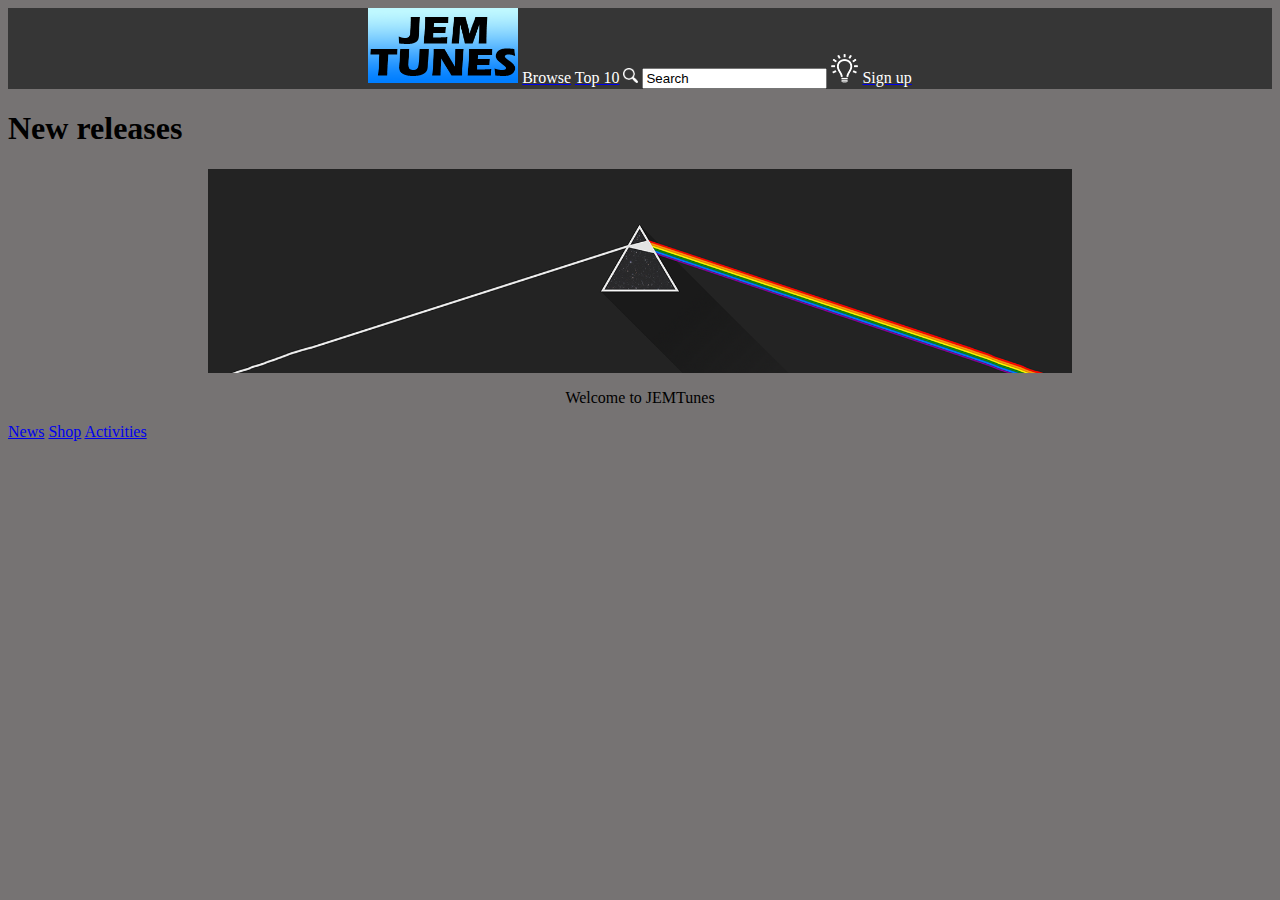
<file: index.html>
<html>
<body bgcolor="#767373">
<title>JEMTunes - Home</title>

<head>
<div style="text-align:center;background-color:#363636">
<img src="images/JEMBack.png" alt="JEMTunes" style="width:150px;height:75px;">
<a href="WIP.html"><font color="WHITE">Browse</font></a>
<a href="WIP.html"><font color="WHITE">Top 10</font></a>
<img src="images/magnify.png" style="width:15px;height:15px;">

<input type="text" name="FirstName" value="Search">

<img src="images/bulb.png" style="width:27px;height:29px;">
<a href="sign-up.html"><font color="WHITE">Sign up</font></a>
</div>
</head>

<h1>New releases</h1>
<div style="text-align:center;padding-left:200px;padding-right:200px">
<img src="images/banner.png" alt="Dark side of the moon album art" style="width:100%;height:width*0.75">
<p>Welcome to JEMTunes</p>
</div>

<a href="news.html">News</a>
<a href="shop.html">Shop</a>
<a href="activities.html">Activities</a>
</body>
</html>
</file>
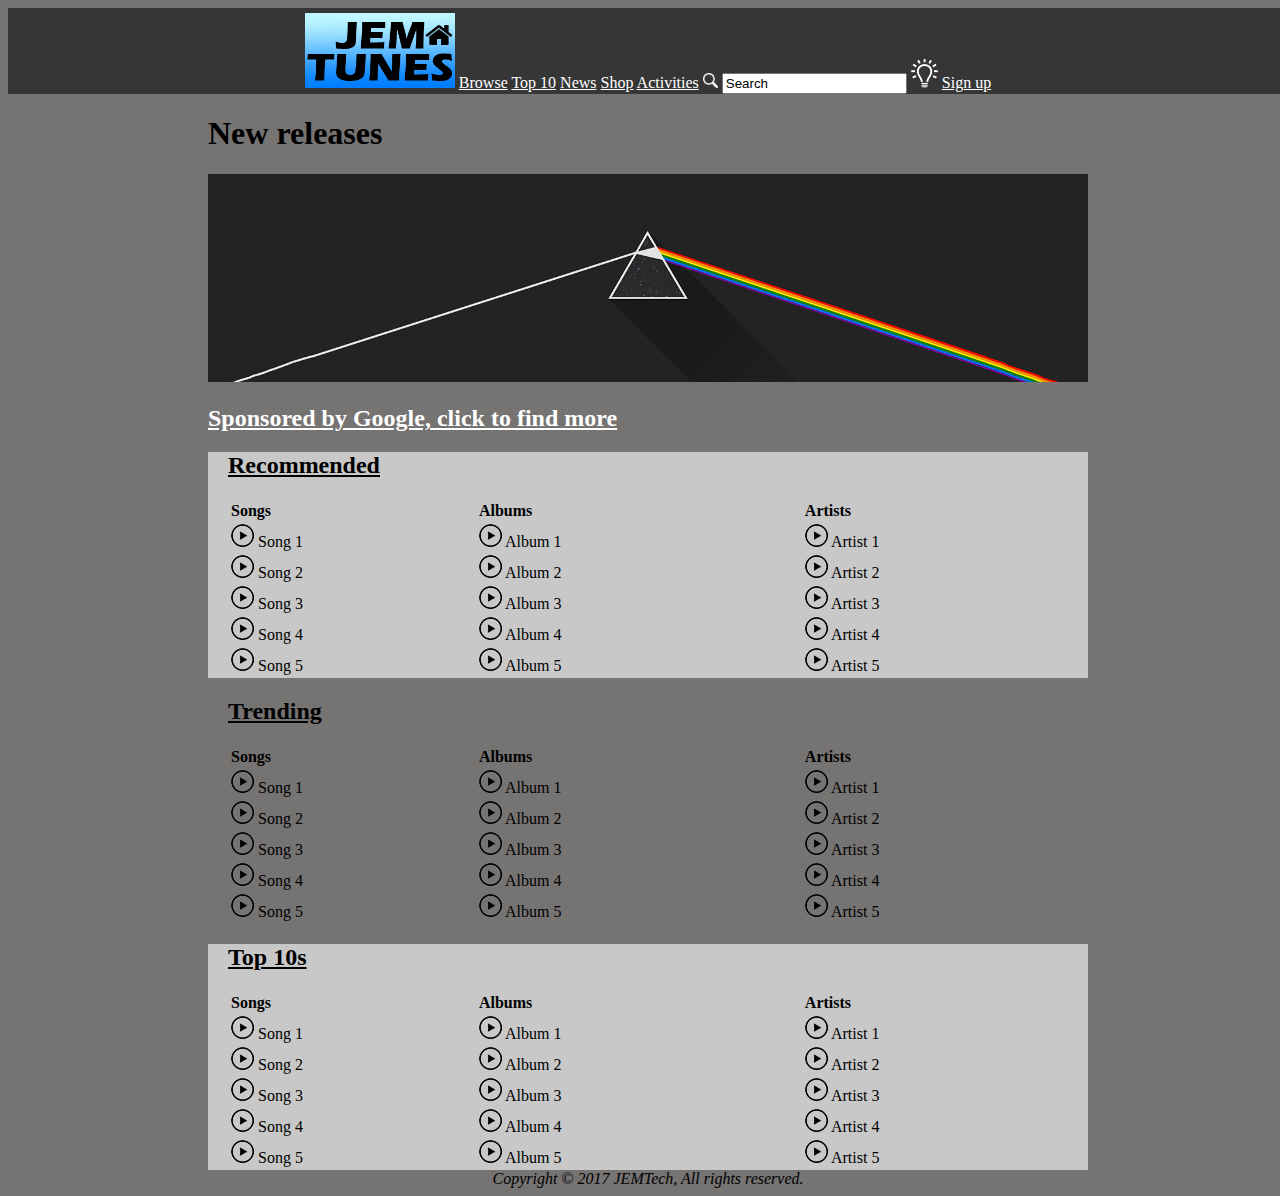
<file: JEMTunes-HTML-master/index.html>
<!DOCTYPE html>
<html lang="en">
	<head>
	<link rel="stylesheet" type="text/css" href="mystyle.css">
	
		<meta charset="UTF-8" />
		<title>JEMTunes - Home</title>
		<div class = "menu-bar">
			<a href="index.html"><img src="images/JEMBack.png" alt="JEMTunes" id="home-buttom" /></a>
			<a href="browse.html">Browse</a>
			<a href="top10.html">Top 10</a>
			<a href="news.html">News</a>
			<a href="shop.html">Shop</a>
			<a href="activities.html">Activities</a>
			<img src="images/magnify.png" alt="Search" id="magnify-button" />
			<input type="text" name="searchbar" value="Search" />
			<img src="images/bulb.png" alt="Light/dark mode" id="bulb"/>
			<a href="sign-up.html">Sign up</a>
		</div>
	</head>
	<body>
		<div class="large-panel">
			<h1 style="text-align:left">New releases</h1>	
			<img src="images/banner.png" alt="Dark side of the moon album art" style="width:100%;height:width*0.75" />
		
			<aside>
			<a href="https://www.google.co.uk/"><h2>Sponsored by Google, click to find more</h2></a>
			</aside>
			
			<div class="light-panel-left">
				<h2><u>Recommended</u></h2>
				<table>
					<tr>
						<th><b>Songs</b></th>
						<th><b>Albums</b></th>
						<th><b>Artists</b></th>
					</tr>
					<tr>
						<td><img src="images/playbutton.png" alt="Play button" /> Song 1</td>
						<td><img src="images/playbutton.png" alt="Play button" /> Album 1</td>
						<td><img src="images/playbutton.png" alt="Play button" /> Artist 1</td>
					</tr>
					<tr>
						<td><img src="images/playbutton.png" alt="Play button" /> Song 2</td>
						<td><img src="images/playbutton.png" alt="Play button" /> Album 2</td>
						<td><img src="images/playbutton.png" alt="Play button" /> Artist 2</td>
					</tr>
					<tr>
						<td><img src="images/playbutton.png" alt="Play button" /> Song 3</td>
						<td><img src="images/playbutton.png" alt="Play button" /> Album 3</td>
						<td><img src="images/playbutton.png" alt="Play button" /> Artist 3</td>
					</tr>
					<tr>
						<td><img src="images/playbutton.png" alt="Play button" /> Song 4</td>
						<td><img src="images/playbutton.png" alt="Play button" /> Album 4</td>
						<td><img src="images/playbutton.png" alt="Play button" /> Artist 4</td>
					</tr>
					<tr>
						<td><img src="images/playbutton.png" alt="Play button" /> Song 5</td>
						<td><img src="images/playbutton.png" alt="Play button" /> Album 5</td>
						<td><img src="images/playbutton.png" alt="Play button" /> Artist 5</td>
					</tr>
				</table>
			</div>
					
			<div class="dark-panel-left">
				<h2><u>Trending</u></h2>
				<table>
					<tr>
						<th><b>Songs</b></th>
						<th><b>Albums</b></th>
						<th><b>Artists</b></th>
					</tr>
					<tr>
						<td><img src="images/playbutton.png" alt="Play button" /> Song 1</td>
						<td><img src="images/playbutton.png" alt="Play button" /> Album 1</td>
						<td><img src="images/playbutton.png" alt="Play button" /> Artist 1</td>
					</tr>
					<tr>
						<td><img src="images/playbutton.png" alt="Play button" /> Song 2</td>
						<td><img src="images/playbutton.png" alt="Play button" /> Album 2</td>
						<td><img src="images/playbutton.png" alt="Play button" /> Artist 2</td>
					</tr>
					<tr>
						<td><img src="images/playbutton.png" alt="Play button" /> Song 3</td>
						<td><img src="images/playbutton.png" alt="Play button" /> Album 3</td>
						<td><img src="images/playbutton.png" alt="Play button" /> Artist 3</td>
					</tr>
					<tr>
						<td><img src="images/playbutton.png" alt="Play button" /> Song 4</td>
						<td><img src="images/playbutton.png" alt="Play button" /> Album 4</td>
						<td><img src="images/playbutton.png" alt="Play button" /> Artist 4</td>
					</tr>
					<tr>
						<td><img src="images/playbutton.png" alt="Play button" /> Song 5</td>
						<td><img src="images/playbutton.png" alt="Play button" /> Album 5</td>
						<td><img src="images/playbutton.png" alt="Play button" /> Artist 5</td>
					</tr>
				</table>
			</div>
			
			<div class="light-panel-left">
				<h2><u>Top 10s</u></h2>
				<table>
					<tr>
						<th style="text-align:left"><b>Songs</b></th>
						<th style="text-align:left"><b>Albums</b></th>
						<th style="text-align:left"><b>Artists</b></th>
					</tr>
					<tr>
						<td><img src="images/playbutton.png" alt="Play button" /> Song 1</td>
						<td><img src="images/playbutton.png" alt="Play button" /> Album 1</td>
						<td><img src="images/playbutton.png" alt="Play button" /> Artist 1</td>
					</tr>
					<tr>
						<td><img src="images/playbutton.png" alt="Play button" /> Song 2</td>
						<td><img src="images/playbutton.png" alt="Play button" /> Album 2</td>
						<td><img src="images/playbutton.png" alt="Play button" /> Artist 2</td>
					</tr>
					<tr>
						<td><img src="images/playbutton.png" alt="Play button" /> Song 3</td>
						<td><img src="images/playbutton.png" alt="Play button" /> Album 3</td>
						<td><img src="images/playbutton.png" alt="Play button" /> Artist 3</td>
					</tr>
					<tr>
						<td><img src="images/playbutton.png" alt="Play button" /> Song 4</td>
						<td><img src="images/playbutton.png" alt="Play button" /> Album 4</td>
						<td><img src="images/playbutton.png" alt="Play button" /> Artist 4</td>
					</tr>
					<tr>
						<td><img src="images/playbutton.png" alt="Play button" /> Song 5</td>
						<td><img src="images/playbutton.png" alt="Play button" /> Album 5</td>
						<td><img src="images/playbutton.png" alt="Play button" /> Artist 5</td>
					</tr>
				</table>
			</div>
		</div>
		<footer><i>Copyright © 2017 JEMTech, All rights reserved.</i></footer>
	</body>
</html>
</file>
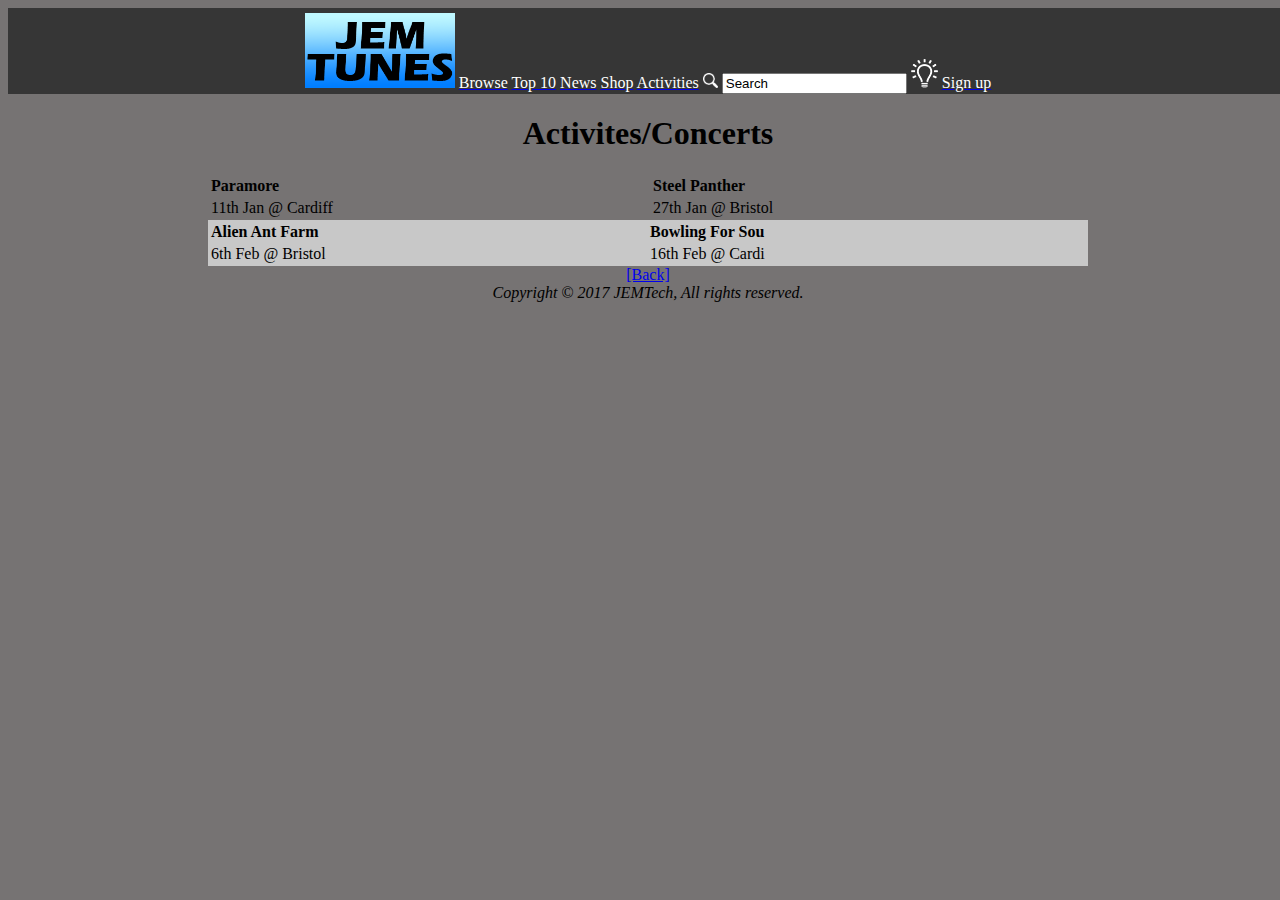
<file: activities.html>
<!DOCTYPE html>
<html lang="en">
	<head>
		<meta charset="UTF-8" />
		<title>JEMTunes - Activities</title>
		<div style="text-align:center;background-color:#363636">
			<a href="index.html"><img src="images/JEMBack.png" alt="JEMTunes" style="width:150px;height:75px;padding-top:5px" /></a>
			<a href="browse.html"><font color="WHITE">Browse</font></a>
			<a href="top10.html"><font color="WHITE">Top 10</font></a>
			<a href="news.html"><font color="WHITE">News</font></a>
			<a href="shop.html"><font color="WHITE">Shop</font></a>
			<a href="activities.html"><font color="WHITE">Activities</font></a>
			<img src="images/magnify.png" alt="Search" style="width:15px;height:15px;" />
			<input type="text" name="FirstName" value="Search" />
			<img src="images/bulb.png" alt="Light/dark mode" style="width:27px;height:29px;" />
			<a href="sign-up.html"><font color="WHITE">Sign up</font></a>
		</div>
	</head>
	<body style="text-align:center;background-color:#767373;width:100%">
		<h1></u>Activites/Concerts</u></h1>
		<div style="text-align:center;padding-left:200px;padding-right:200px">
			<table style="width:100%;text-align:left;background-color:#767373">
				<tr style="text-align:left;padding-left:20px">
					<th><b>Paramore</b></th>
					<th><b>Steel Panther</b></th>
				</tr>
				<tr>
					<td>11th Jan @ Cardiff</td>
					<td>27th Jan @ Bristol</td>
				</tr>
			</table>
			<table  style="width:100%;text-align:left;background-color:#c8c8c8">
				<tr style="text-align:left;padding-left:20px">
					<th><b>Alien Ant Farm</b></th>
					<th><b>Bowling For Sou</b></th>
				</tr>
				<tr>
					<td>6th Feb @ Bristol</td>
					<td>16th Feb @ Cardi</td>
				</tr>
			</table>
			<a href="index.html">[Back]</a>
		</div>
		<footer><i>Copyright © 2017 JEMTech, All rights reserved.</i></footer>
	</body>
</html>
</file>
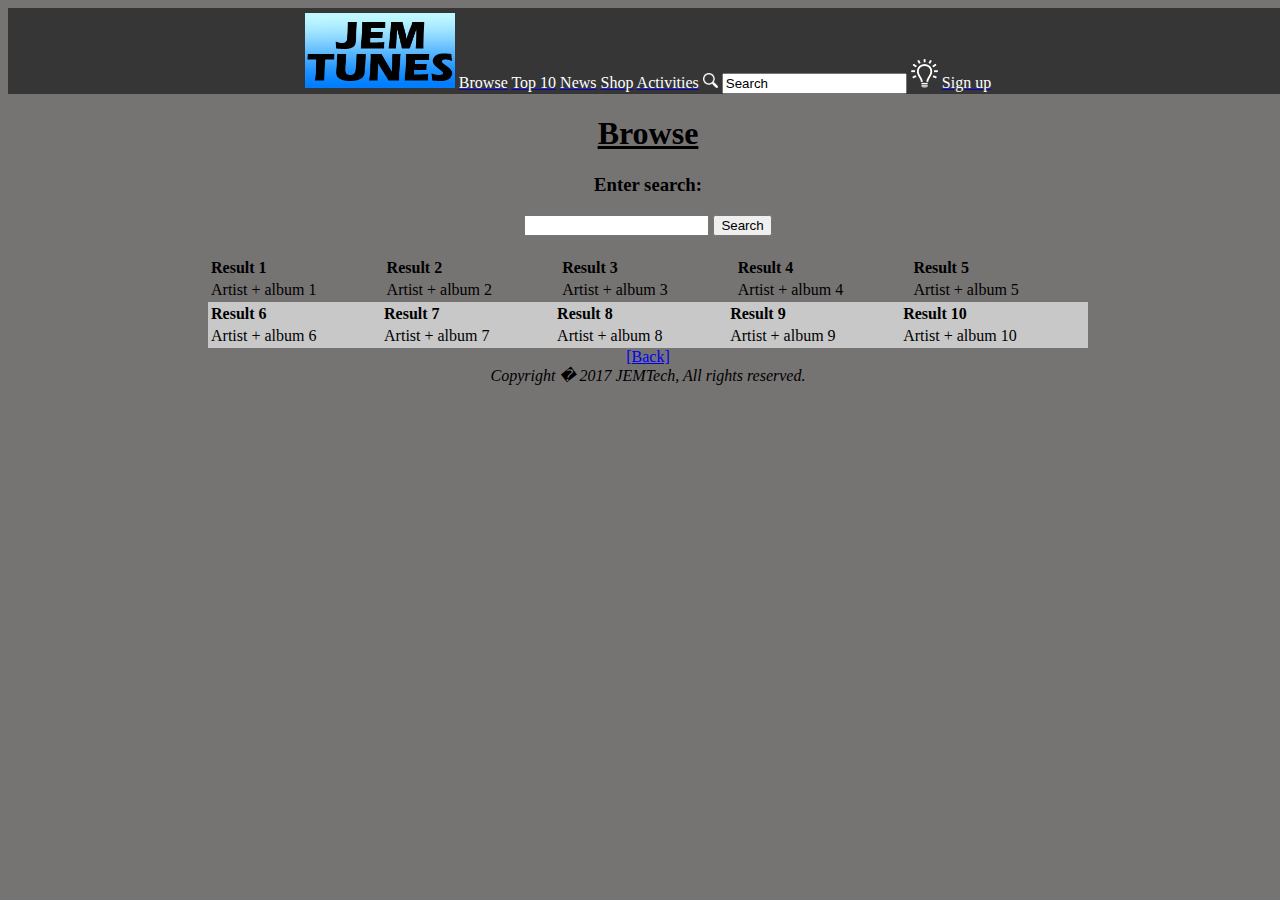
<file: browse.html>
<!DOCTYPE html>
<html lang="en">
	<head>
		<meta charset="UTF-8" />
		<title>JEMTunes - Browse</title>
		<div style="text-align:center;background-color:#363636">
			<a href="index.html"><img src="images/JEMBack.png" alt="JEMTunes" style="width:150px;height:75px;padding-top:5px" /></a>
			<a href="browse.html"><font color="WHITE">Browse</font></a>
			<a href="top10.html"><font color="WHITE">Top 10</font></a>
			<a href="news.html"><font color="WHITE">News</font></a>
			<a href="shop.html"><font color="WHITE">Shop</font></a>
			<a href="activities.html"><font color="WHITE">Activities</font></a>
			<img src="images/magnify.png" alt="Search" style="width:15px;height:15px;" />
			<input type="text" name="FirstName" value="Search" />
			<img src="images/bulb.png" alt="Light/dark mode" style="width:27px;height:29px;" />
			<a href="sign-up.html"><font color="WHITE">Sign up</font></a>
		</div>
	</head>
	<body style="text-align:center;background-color:#767373;width:100%">	
		<h1><u>Browse</u></h1>
		<h3>Enter search:</h3>
		<input type="text" name="search" value=""/>
		<button type="button">Search</button>
		<div style="text-align:center;padding-left:200px;padding-right:200px;padding-top:20px">
			<table style="width:100%;text-align:left;background-color:#767373">
				<tr style="text-align:left;padding-left:20px">
					<th><b>Result 1</b></th>
					<th><b>Result 2</b></th>
					<th><b>Result 3</b></th>
					<th><b>Result 4</b></th>
					<th><b>Result 5</b></th>

				</tr>
				<tr>
					<td>Artist + album 1</td>
					<td>Artist + album 2</td>
					<td>Artist + album 3</td>
					<td>Artist + album 4</td>
					<td>Artist + album 5</td>
				</tr>
			</table>
			<table  style="width:100%;text-align:left;background-color:#c8c8c8">
				<tr style="text-align:left;padding-left:20px">
					<th><b>Result 6</b></th>
					<th><b>Result 7</b></th>
					<th><b>Result 8</b></th>
					<th><b>Result 9</b></th>
					<th><b>Result 10</b></th>
				</tr>
				<tr>
					<td>Artist + album 6</td>
					<td>Artist + album 7</td>
					<td>Artist + album 8</td>
					<td>Artist + album 9</td>
					<td>Artist + album 10</td>
				</tr>
			</table>
			<a href="index.html">[Back]</a>
		</div>
		<footer><i>Copyright � 2017 JEMTech, All rights reserved.</i></footer>
	</body>
</html>
</file>
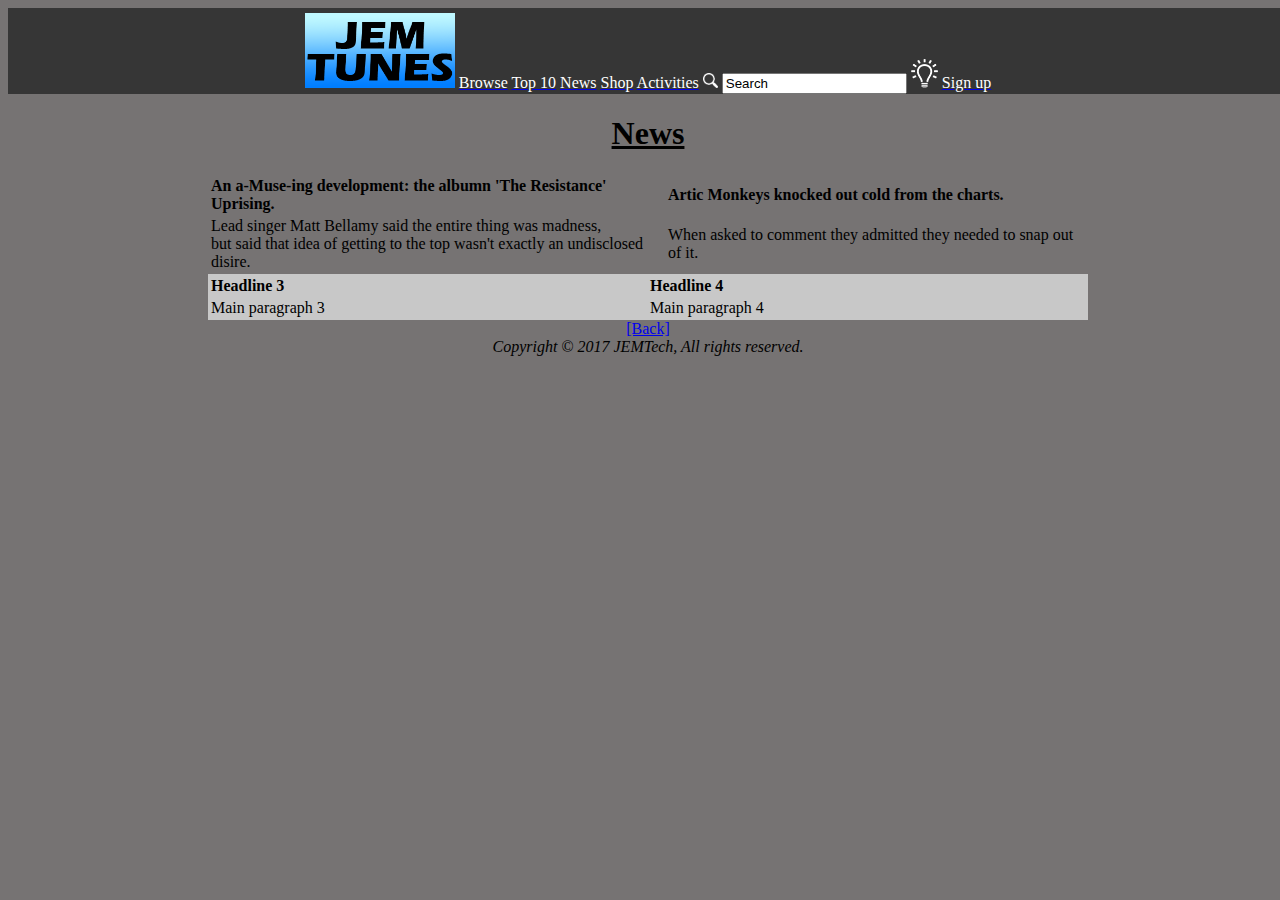
<file: news.html>
<!DOCTYPE html>
<html lang="en">
	<head>
		<meta charset="UTF-8" />
		<title>JEMTunes - News</title>
		<div style="text-align:center;background-color:#363636">
			<a href="index.html"><img src="images/JEMBack.png" alt="JEMTunes" style="width:150px;height:75px;padding-top:5px" /></a>
			<a href="browse.html"><font color="WHITE">Browse</font></a>
			<a href="top10.html"><font color="WHITE">Top 10</font></a>
			<a href="news.html"><font color="WHITE">News</font></a>
			<a href="shop.html"><font color="WHITE">Shop</font></a>
			<a href="activities.html"><font color="WHITE">Activities</font></a>
			<img src="images/magnify.png" alt="Search" style="width:15px;height:15px;" />
			<input type="text" name="FirstName" value="Search" />
			<img src="images/bulb.png" alt="Light/dark mode" style="width:27px;height:29px;" />
			<a href="sign-up.html"><font color="WHITE">Sign up</font></a>
		</div>
	</head>
	<body style="text-align:center;background-color:#767373;width:100%">	
		<h1><u>News</u></h1>
		<div style="text-align:center;padding-left:200px;padding-right:200px">
			<table style="width:100%;text-align:left;background-color:#767373">
				<tr style="text-align:left;padding-left:20px">
					<th><b>An a-Muse-ing development: the albumn 'The Resistance' Uprising.</b></th>
					<th><b>Artic Monkeys knocked out cold from the charts.</b></th>
				</tr>
				<tr>
					<td>Lead singer Matt Bellamy said the entire thing was madness, 
					 </br>but said that idea of getting to the top wasn't exactly an undisclosed disire.</td>
					<td>When asked to comment they admitted they needed to snap out of it.
				</tr>
			</table>
			<table  style="width:100%;text-align:left;background-color:#c8c8c8">
				<tr style="text-align:left;padding-left:20px">
					<th><b>Headline 3</b></th>
					<th><b>Headline 4</b></th>
				</tr>
				<tr>
					<td>Main paragraph 3</td>
					<td>Main paragraph 4</td>
				</tr>
			</table>
			<a href="index.html">[Back]</a>
		</div>
		<footer><i>Copyright © 2017 JEMTech, All rights reserved.</i></footer>
	</body>
</html>
</file>
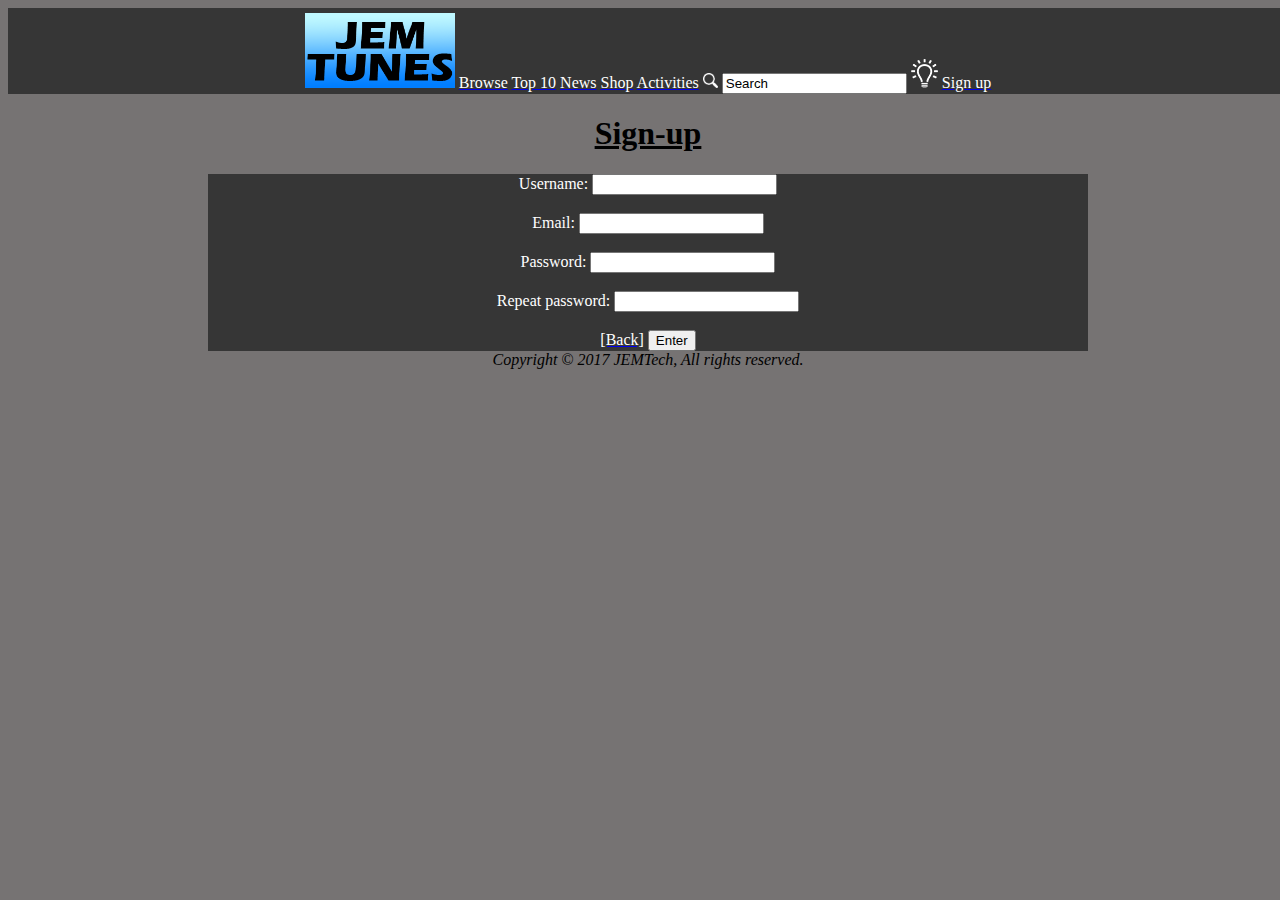
<file: sign-up.html>
<!DOCTYPE html>
<html lang="en">
	<head>
		<meta charset="UTF-8" />
		<title>JEMTunes - Sign Up</title>
		<div style="text-align:center;background-color:#363636">
			<a href="index.html"><img src="images/JEMBack.png" alt="JEMTunes" style="width:150px;height:75px;padding-top:5px" /></a>
			<a href="browse.html"><font color="WHITE">Browse</font></a>
			<a href="top10.html"><font color="WHITE">Top 10</font></a>
			<a href="news.html"><font color="WHITE">News</font></a>
			<a href="shop.html"><font color="WHITE">Shop</font></a>
			<a href="activities.html"><font color="WHITE">Activities</font></a>
			<img src="images/magnify.png" alt="Search" style="width:15px;height:15px;" />
			<input type="text" name="FirstName" value="Search" />
			<img src="images/bulb.png" alt="Light/dark mode" style="width:27px;height:29px;" />
			<a href="sign-up.html"><font color="WHITE">Sign up</font></a>
		</div>
	</head>
	<body style="text-align:center;background-color:#767373;width:100%">	
		<h1><u>Sign-up</u></h1>
		<div style="text-align:center;padding-left:200px;padding-right:200px">
			<div style="text-align:center;background-color:#363636">
				<font color="WHITE">Username:</font>
				<input type="text" name="username" value=""/><br/>
				<br/>
				<font color="WHITE">Email:</font>
				<input type="text" name="email" value="" /><br/>
				<br/>
				<font color="WHITE">Password:</font>
				<input type="password" name="password" value="" /><br/>
				<br/>
				<font color="WHITE">Repeat password:</font>
				<input type="password" name="password2" value="" /><br/>
				<br/>
				<a href="index.html"><font color="WHITE">[Back]</font></a>
		
				<button type="button">Enter</button>
			</div>
		</div>
		<footer><i>Copyright © 2017 JEMTech, All rights reserved.</i></footer>
	</body>
</html>
</file>
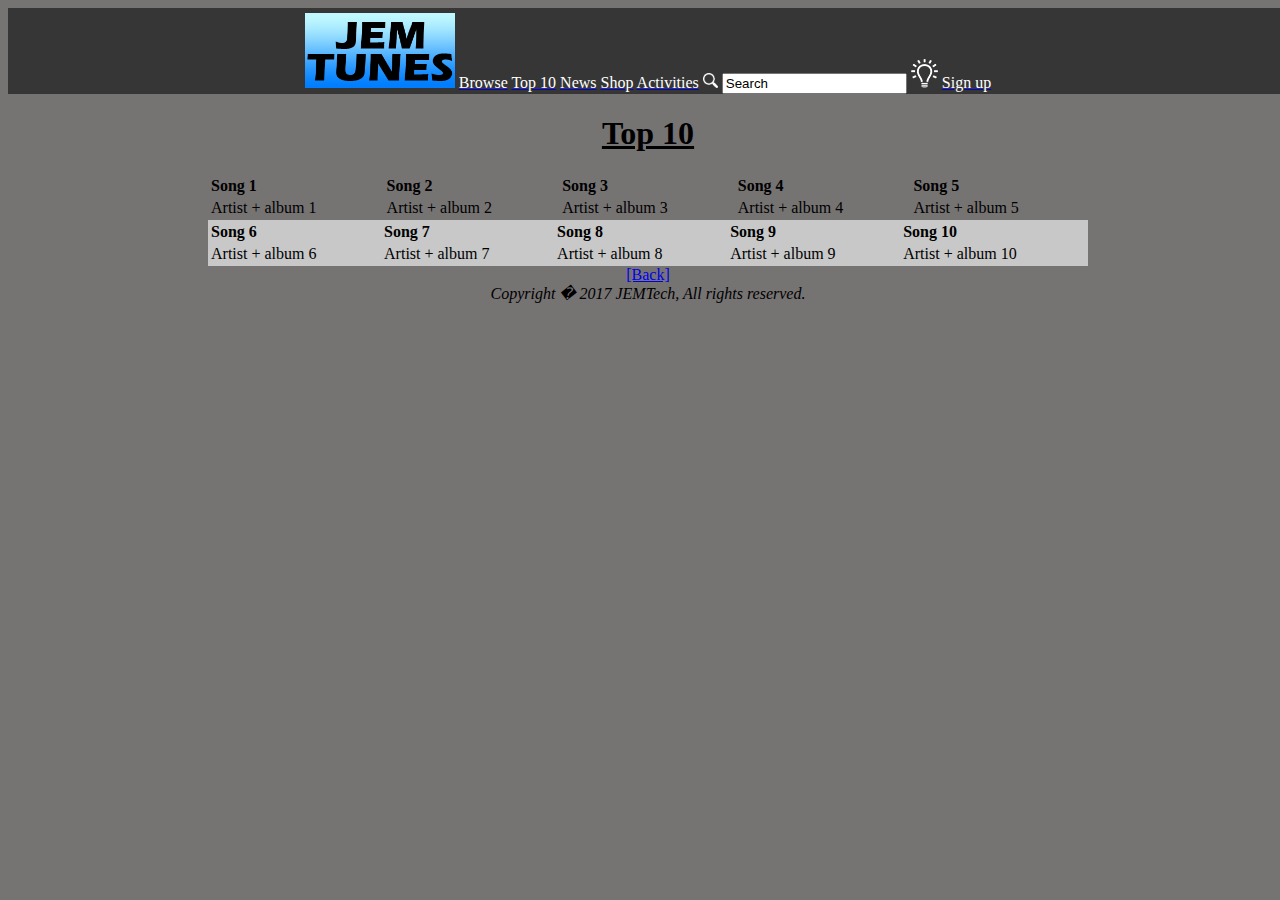
<file: top10.html>
<!DOCTYPE html>
<html lang="en">
	<head>
		<meta charset="UTF-8" />
		<title>JEMTunes - Top 10</title>
		<div style="text-align:center;background-color:#363636">
			<a href="index.html"><img src="images/JEMBack.png" alt="JEMTunes" style="width:150px;height:75px;padding-top:5px" /></a>
			<a href="browse.html"><font color="WHITE">Browse</font></a>
			<a href="top10.html"><font color="WHITE">Top 10</font></a>
			<a href="news.html"><font color="WHITE">News</font></a>
			<a href="shop.html"><font color="WHITE">Shop</font></a>
			<a href="activities.html"><font color="WHITE">Activities</font></a>
			<img src="images/magnify.png" alt="Search" style="width:15px;height:15px;" />
			<input type="text" name="FirstName" value="Search" />
			<img src="images/bulb.png" alt="Light/dark mode" style="width:27px;height:29px;" />
			<a href="sign-up.html"><font color="WHITE">Sign up</font></a>
		</div>
	</head>
	<body style="text-align:center;background-color:#767373;width:100%">	
		<h1><u>Top 10</u></h1>
		<div style="text-align:center;padding-left:200px;padding-right:200px">
			<table style="width:100%;text-align:left;background-color:#767373">
				<tr style="text-align:left;padding-left:20px">
					<th><b>Song 1</b></th>
					<th><b>Song 2</b></th>
					<th><b>Song 3</b></th>
					<th><b>Song 4</b></th>
					<th><b>Song 5</b></th>

				</tr>
				<tr>
					<td>Artist + album 1</td>
					<td>Artist + album 2</td>
					<td>Artist + album 3</td>
					<td>Artist + album 4</td>
					<td>Artist + album 5</td>
				</tr>
			</table>
			<table  style="width:100%;text-align:left;background-color:#c8c8c8">
				<tr style="text-align:left;padding-left:20px">
					<th><b>Song 6</b></th>
					<th><b>Song 7</b></th>
					<th><b>Song 8</b></th>
					<th><b>Song 9</b></th>
					<th><b>Song 10</b></th>
				</tr>
				<tr>
					<td>Artist + album 6</td>
					<td>Artist + album 7</td>
					<td>Artist + album 8</td>
					<td>Artist + album 9</td>
					<td>Artist + album 10</td>
				</tr>
			</table>
			<a href="index.html">[Back]</a>
		</div>
		<footer><i>Copyright � 2017 JEMTech, All rights reserved.</i></footer>
	</body>
</html>
</file>
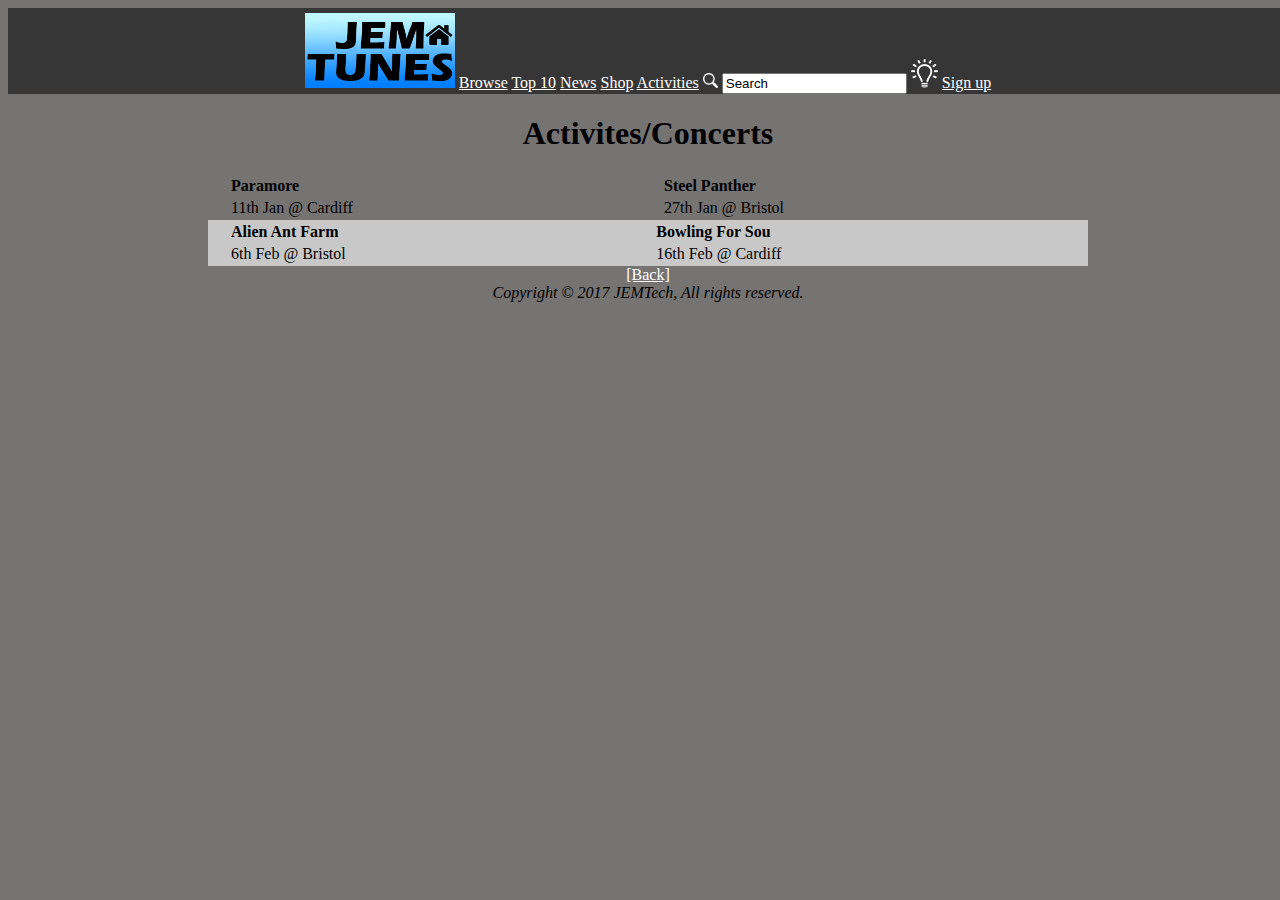
<file: JEMTunes-HTML-master/activities.html>
<!DOCTYPE html>
<html lang="en">
	<head>
	<link rel="stylesheet" type="text/css" href="mystyle.css">
		<meta charset="UTF-8" />
		<title>JEMTunes - Activities</title>
		<div class = "menu-bar">
			<a href="index.html"><img src="images/JEMBack.png" alt="JEMTunes" id="home-buttom" /></a>
			<a href="browse.html">Browse</a>
			<a href="top10.html">Top 10</a>
			<a href="news.html">News</a>
			<a href="shop.html">Shop</a>
			<a href="activities.html">Activities</a>
			<img src="images/magnify.png" alt="Search" id="magnify-button" />
			<input type="text" name="searchbar" value="Search" />
			<img src="images/bulb.png" alt="Light/dark mode" id="bulb"/>
			<a href="sign-up.html">Sign up</a>
		</div>
	</head>
	<body>
		<h1></u>Activites/Concerts</u></h1>
		<div class="large-panel">
			<table class="dark-panel-left">
				<tr>
					<th>Paramore</th>
					<th>Steel Panther</th>
				</tr>
				<tr>
					<td class= "big-td">11th Jan @ Cardiff</td>
					<td class= "big-td">27th Jan @ Bristol</td>
				</tr>
			</table>
			<table class="light-panel-left">
				<tr>
					<th>Alien Ant Farm</th>
					<th>Bowling For Sou</th>
				</tr>
				<tr>
					<td class= "big-td">6th Feb @ Bristol</td>
					<td class= "big-td">16th Feb @ Cardiff</td>
				</tr>
			</table>
			<a href="index.html">[Back]</a>
		<footer><i>Copyright © 2017 JEMTech, All rights reserved.</i></footer>
		</div>
	</body>
</html>
</file>
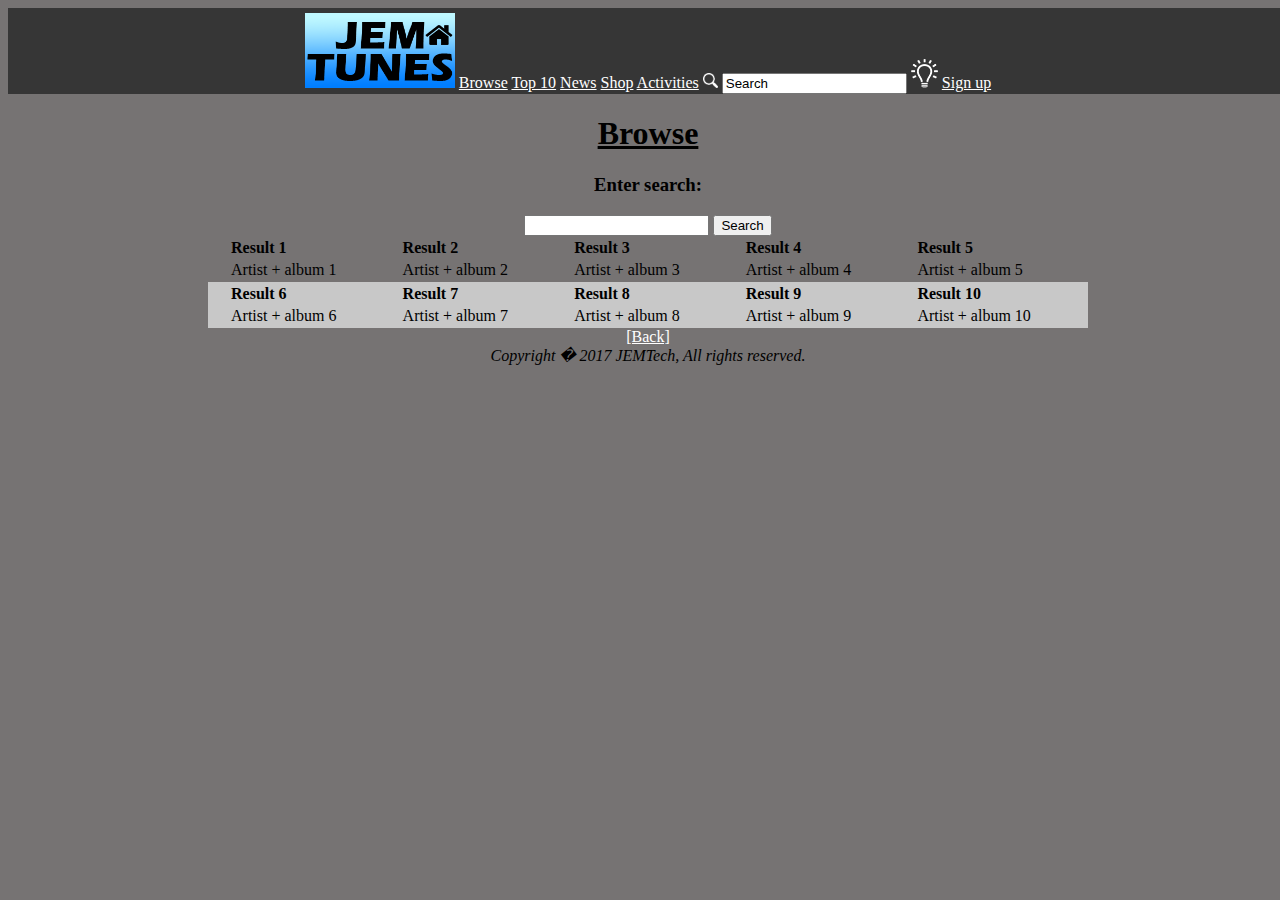
<file: JEMTunes-HTML-master/browse.html>
<!DOCTYPE html>
<html lang="en">
	<head>
	<link rel="stylesheet" type="text/css" href="mystyle.css">
		<meta charset="UTF-8" />
		<title>JEMTunes - Browse</title>
		<div class = "menu-bar">
			<a href="index.html"><img src="images/JEMBack.png" alt="JEMTunes" id="home-buttom" /></a>
			<a href="browse.html">Browse</a>
			<a href="top10.html">Top 10</a>
			<a href="news.html">News</a>
			<a href="shop.html">Shop</a>
			<a href="activities.html">Activities</a>
			<img src="images/magnify.png" alt="Search" id="magnify-button" />
			<input type="text" name="searchbar" value="Search" />
			<img src="images/bulb.png" alt="Light/dark mode" id="bulb"/>
			<a href="sign-up.html">Sign up</a>
		</div>
	</head>
	<body>
		<div class="large-panel">	
		<h1><u>Browse</u></h1>
		<h3>Enter search:</h3>
		<input type="text" name="search" value=""/>
		<button type="button">Search</button>
			<table class="dark-panel-center">
				<tr>
					<th><b>Result 1</b></th>
					<th><b>Result 2</b></th>
					<th><b>Result 3</b></th>
					<th><b>Result 4</b></th>
					<th><b>Result 5</b></th>

				</tr>
				<tr>
					<td>Artist + album 1</td>
					<td>Artist + album 2</td>
					<td>Artist + album 3</td>
					<td>Artist + album 4</td>
					<td>Artist + album 5</td>
				</tr>
			</table>
			<table  class="light-panel-center">
				<tr>
					<th><b>Result 6</b></th>
					<th><b>Result 7</b></th>
					<th><b>Result 8</b></th>
					<th><b>Result 9</b></th>
					<th><b>Result 10</b></th>
				</tr>
				<tr>
					<td>Artist + album 6</td>
					<td>Artist + album 7</td>
					<td>Artist + album 8</td>
					<td>Artist + album 9</td>
					<td>Artist + album 10</td>
				</tr>
			</table>
			<a href="index.html">[Back]</a>
		<footer><i>Copyright � 2017 JEMTech, All rights reserved.</i></footer>
		<div>
	</body>
</html>
</file>
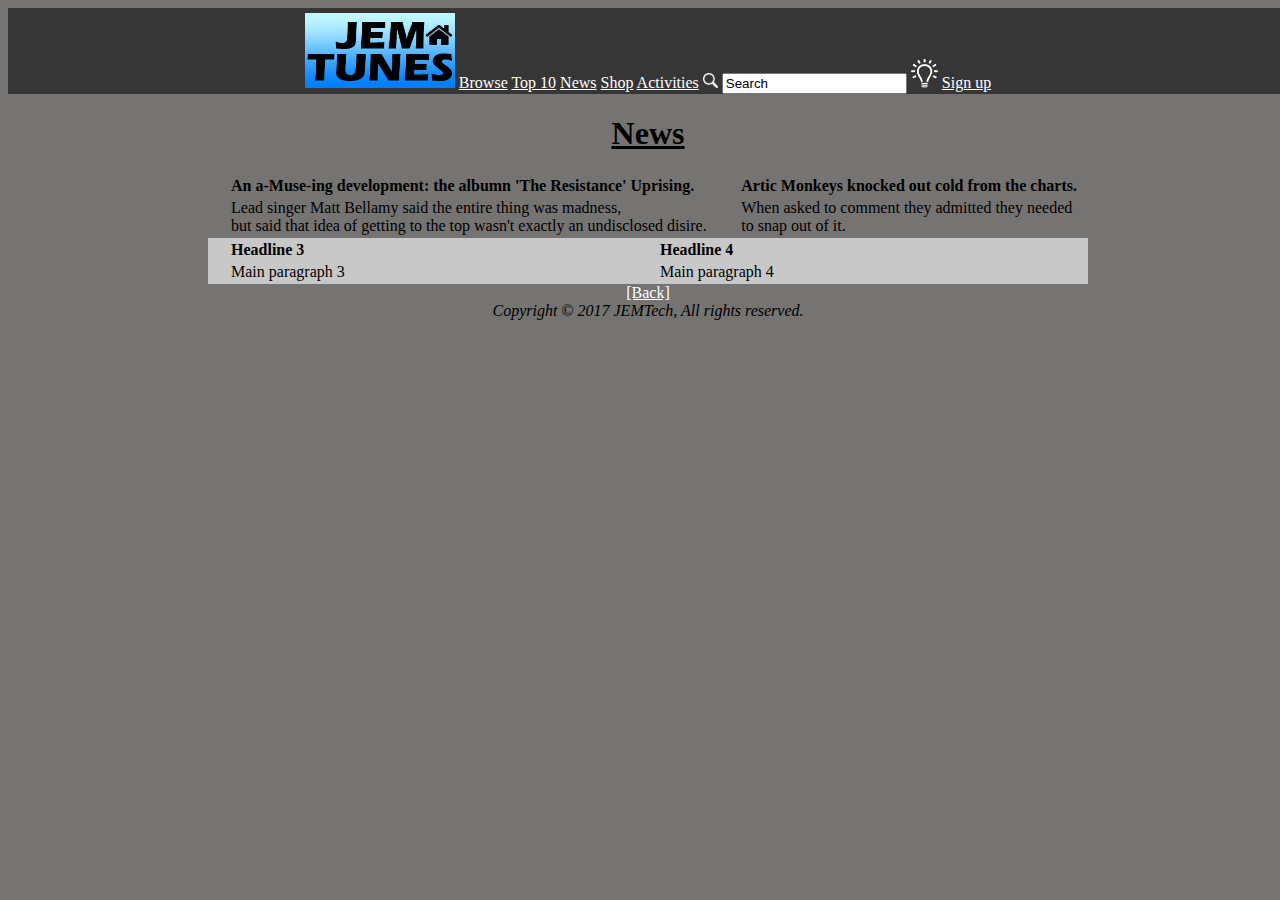
<file: JEMTunes-HTML-master/news.html>
<!DOCTYPE html>
<html lang="en">
	<head>
	<link rel="stylesheet" type="text/css" href="mystyle.css">
		<meta charset="UTF-8" />
		<title>JEMTunes - News</title>
		<div class = "menu-bar">
			<a href="index.html"><img src="images/JEMBack.png" alt="JEMTunes" id="home-buttom" /></a>
			<a href="browse.html">Browse</a>
			<a href="top10.html">Top 10</a>
			<a href="news.html">News</a>
			<a href="shop.html">Shop</a>
			<a href="activities.html">Activities</a>
			<img src="images/magnify.png" alt="Search" id="magnify-button" />
			<input type="text" name="searchbar" value="Search" />
			<img src="images/bulb.png" alt="Light/dark mode" id="bulb"/>
			<a href="sign-up.html">Sign up</a>
		</div>
	</head>
	<body>
	<div class="large-panel">	
		<h1><u>News</u></h1>
			<table class="dark-panel-left">
				<tr>
					<th><b>An a-Muse-ing development: the albumn 'The Resistance' Uprising.</b></th>
					<th><b>Artic Monkeys knocked out cold from the charts.</b></th>
				</tr>
				<tr>
					<td>Lead singer Matt Bellamy said the entire thing was madness, 
					 </br>but said that idea of getting to the top wasn't exactly an undisclosed disire.</td>
					<td>When asked to comment they admitted they needed to snap out of it.
				</tr>
			</table>
			<table  class="light-panel-left">
				<tr>
					<th><b>Headline 3</b></th>
					<th><b>Headline 4</b></th>
				</tr>
				<tr>
					<td>Main paragraph 3</td>
					<td>Main paragraph 4</td>
				</tr>
			</table>
			<a href="index.html">[Back]</a>
		<footer><i>Copyright © 2017 JEMTech, All rights reserved.</i></footer>
		</div>
	</body>
</html>
</file>
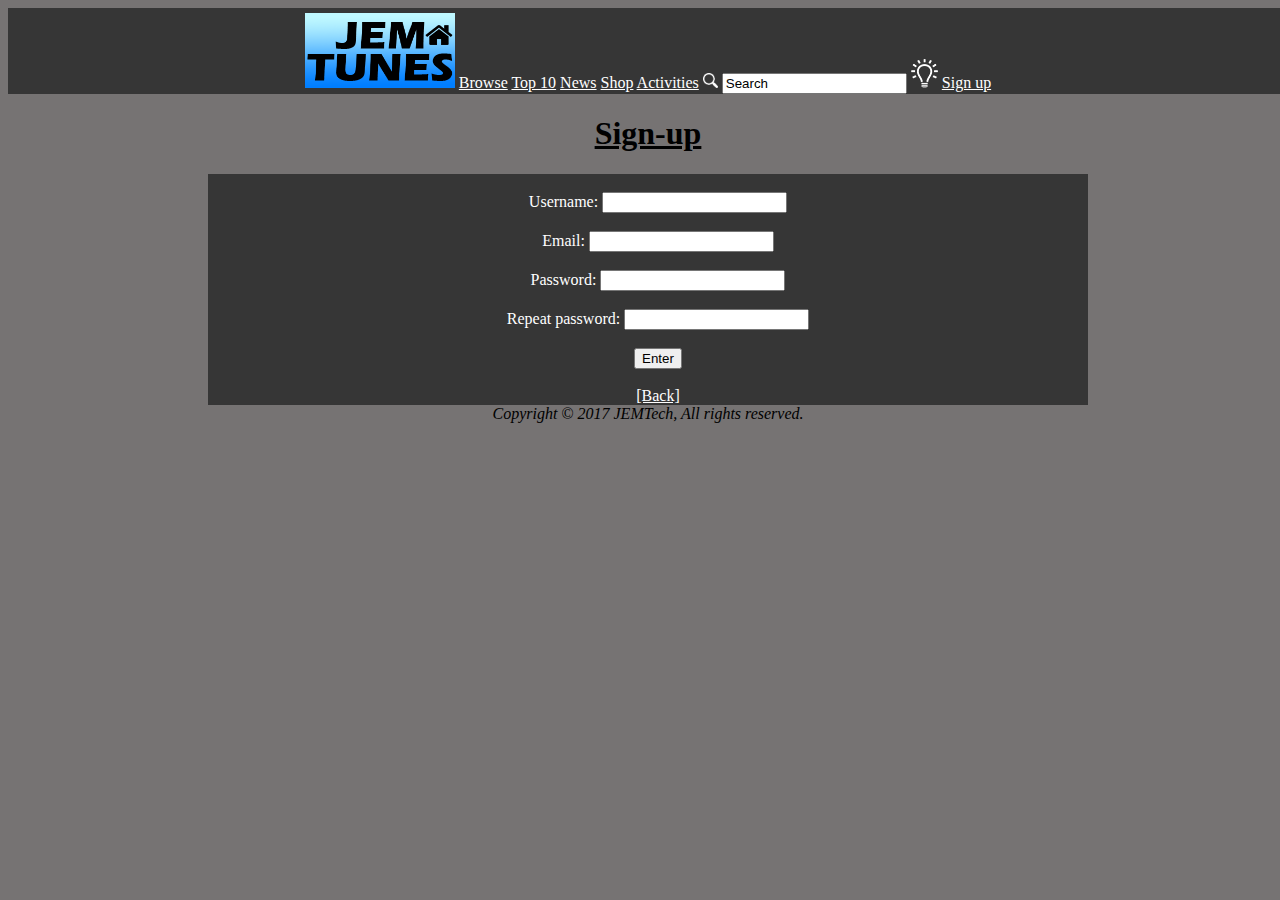
<file: JEMTunes-HTML-master/sign-up.html>
<!DOCTYPE html>
<html lang="en">
	<head>
		<link rel="stylesheet" type="text/css" href="mystyle.css">
		<meta charset="UTF-8" />
		<title>JEMTunes - Sign Up</title>
		<div class = "menu-bar">
			<a href="index.html"><img src="images/JEMBack.png" alt="JEMTunes" id="home-buttom" /></a>
			<a href="browse.html">Browse</a>
			<a href="top10.html">Top 10</a>
			<a href="news.html">News</a>
			<a href="shop.html">Shop</a>
			<a href="activities.html">Activities</a>
			<img src="images/magnify.png" alt="Search" id="magnify-button" />
			<input type="text" name="searchbar" value="Search" />
			<img src="images/bulb.png" alt="Light/dark mode" id="bulb"/>
			<a href="sign-up.html">Sign up</a>
		</div>
	</head>
	<body>	
		<h1><u>Sign-up</u></h1>
		<div class="large-panel">
			<nav class = "darkest-panel-center">
				<br/>
				Username:
				<input type="text" name="username" value=""/><br/>
				<br/>
				Email:
				<input type="text" name="email" value="" /><br/>
				<br/>
				Password:
				<input type="password" name="password" value="" /><br/>
				<br/>
				Repeat password:
				<input type="password" name="password2" value="" /><br/>
				<br/>
				<button type="button">Enter</button>
				<br/>
				<br/>
				<a href="index.html">[Back]</a>
				
			</nav>
		<footer><i>Copyright © 2017 JEMTech, All rights reserved.</i></footer>
		</div>
	</body>
</html>
</file>
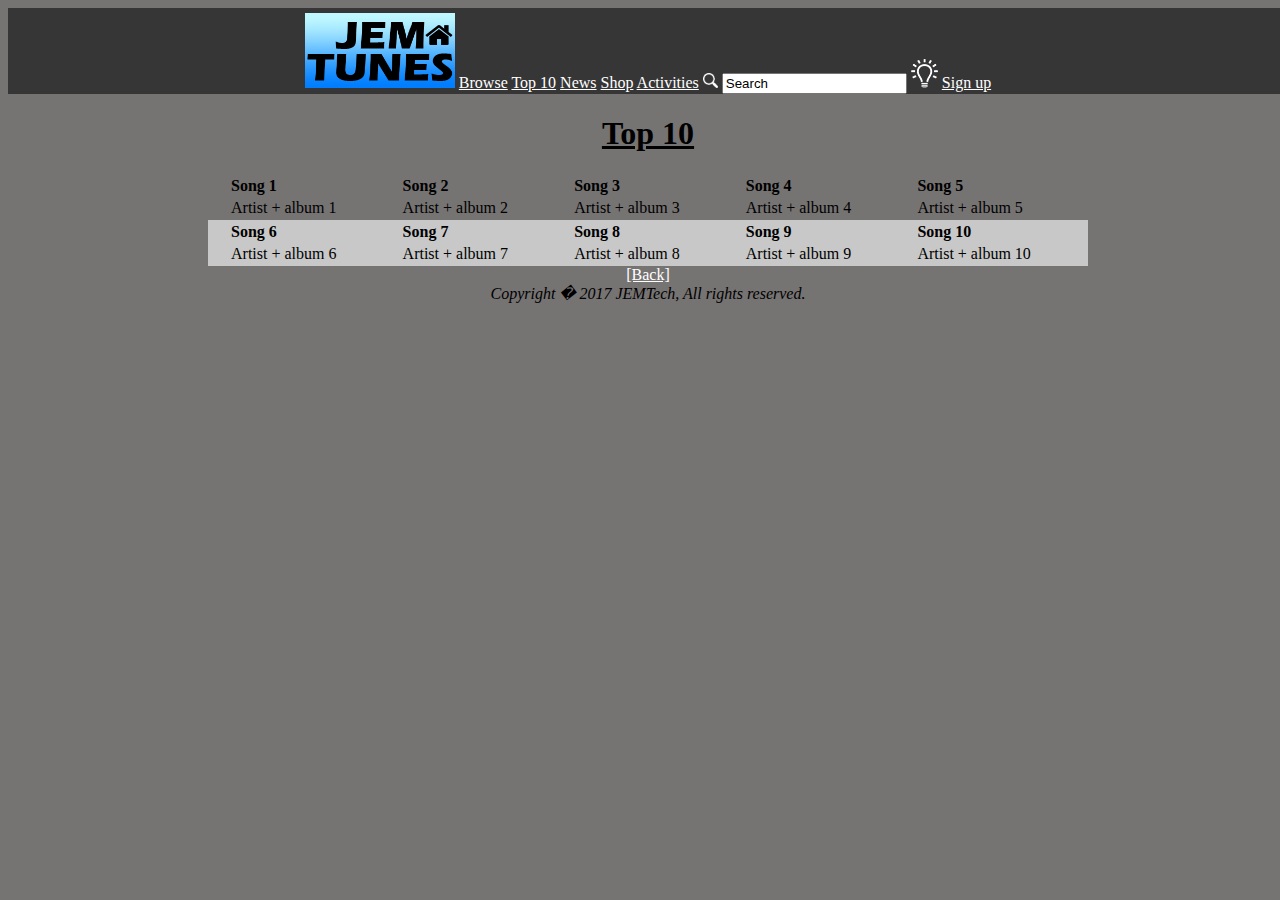
<file: JEMTunes-HTML-master/top10.html>
<!DOCTYPE html>
<html lang="en">
	<head>
	<link rel="stylesheet" type="text/css" href="mystyle.css">
		<meta charset="UTF-8" />
		<title>JEMTunes - Top 10</title>
		<div class = "menu-bar">
			<a href="index.html"><img src="images/JEMBack.png" alt="JEMTunes" id="home-buttom" /></a>
			<a href="browse.html">Browse</a>
			<a href="top10.html">Top 10</a>
			<a href="news.html">News</a>
			<a href="shop.html">Shop</a>
			<a href="activities.html">Activities</a>
			<img src="images/magnify.png" alt="Search" id="magnify-button" />
			<input type="text" name="searchbar" value="Search" />
			<img src="images/bulb.png" alt="Light/dark mode" id="bulb"/>
			<a href="sign-up.html">Sign up</a>
		</div>
	</head>
	<body>
	<div class="large-panel">
		<h1><u>Top 10</u></h1>
			<table class="dark-panel-left">
				<tr>
					<th><b>Song 1</b></th>
					<th><b>Song 2</b></th>
					<th><b>Song 3</b></th>
					<th><b>Song 4</b></th>
					<th><b>Song 5</b></th>

				</tr>
				<tr>
					<td>Artist + album 1</td>
					<td>Artist + album 2</td>
					<td>Artist + album 3</td>
					<td>Artist + album 4</td>
					<td>Artist + album 5</td>
				</tr>
			</table>
			<table class="light-panel-left">
				<tr>
					<th><b>Song 6</b></th>
					<th><b>Song 7</b></th>
					<th><b>Song 8</b></th>
					<th><b>Song 9</b></th>
					<th><b>Song 10</b></th>
				</tr>
				<tr>
					<td>Artist + album 6</td>
					<td>Artist + album 7</td>
					<td>Artist + album 8</td>
					<td>Artist + album 9</td>
					<td>Artist + album 10</td>
				</tr>
			</table>
			<a href="index.html">[Back]</a>
		<footer><i>Copyright � 2017 JEMTech, All rights reserved.</i></footer>
		</div>
	</body>
</html>
</file>
<file: JEMTunes-HTML-master/mystyle.css>
.menu-bar {
	text-align:center;
	background-color:#363636;
	}
#home-buttom {
	width:150px;
	height:75px;
	padding-top:5px;
	}
#album-art {
	width:96px;
	height:86px;
}
a{
	color: #fff;
}
h2{
	text-align:left;
}
body {
	background-color:#767373;
	text-align:center;
	width:100%;
}
nav{
	color: #fff;
}
	
#magnify-button {
width:15px;
height:15px;
}
#bulb {
width:27px;
height:29px;
}
td {
width:12px;
height:12px;
}
.big-td{
width:1000px;
height:12px;
}
tr {
	text-align:left;
	padding-left:20px;
}
table {
width:100%;
}
th {
text-align:left;
}
.light-panel-left {
text-align:left;
background-color:#c8c8c8;
padding-left:20px;
}
.light-panel-center {
text-align:center;
background-color:#c8c8c8;
padding-left:20px;
}
.dark-panel-left {
text-align:left;
background-color:#767373;
padding-left:20px;
}
.dark-panel-center {
text-align:center;
background-color:#767373;
padding-left:20px;
}
.darkest-panel-center {
text-align:center;
background-color:#363636;
padding-left:20px;
}
.large-panel{
	text-align:center;
	padding-left:200px;
	padding-right:200px;
	background-color:#767373;
}
</file>
